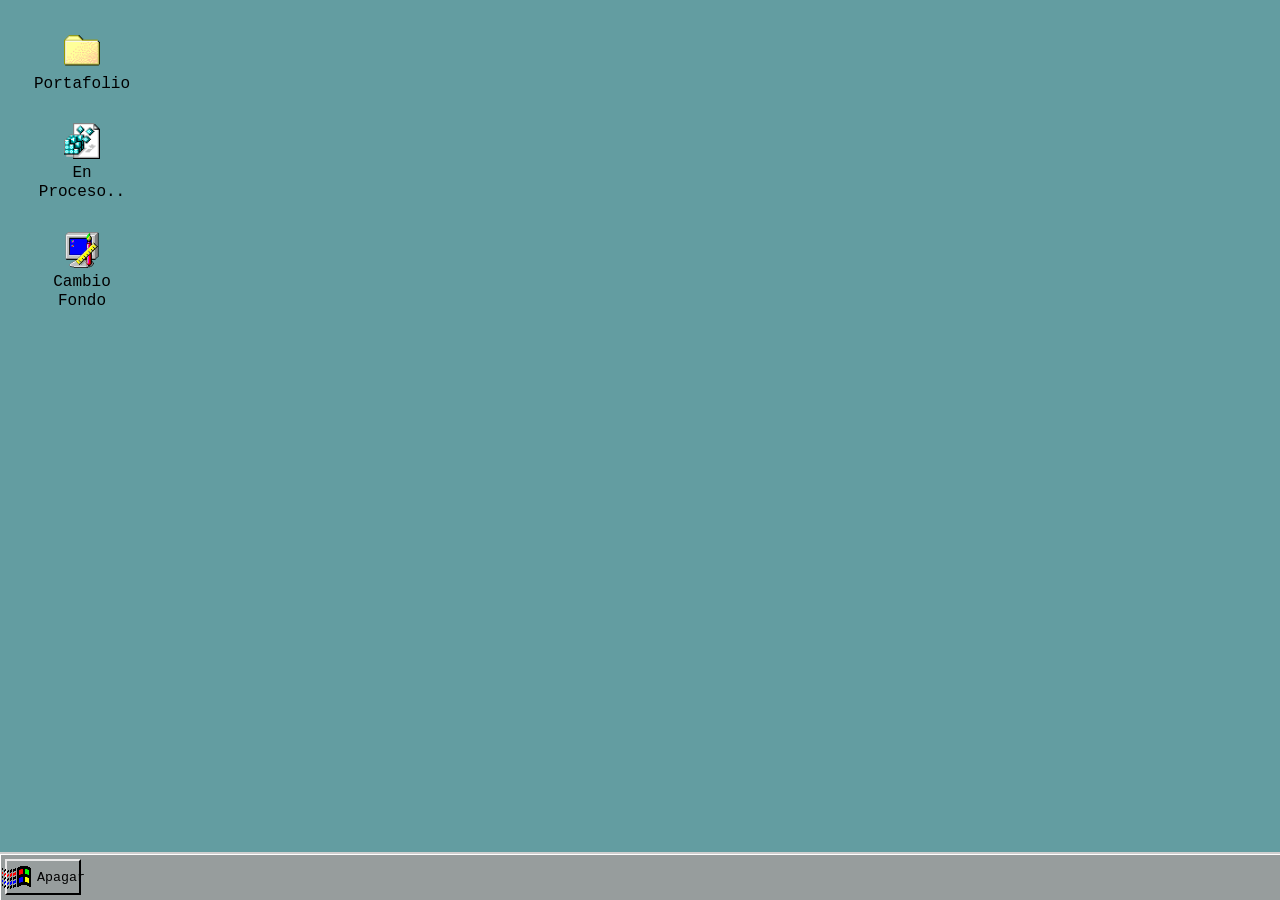
<file: index.html>
<!doctype html>
<html lang="es">
  <head>
    <meta charset="UTF-8" />
    <meta name="viewport" content="width=device-width, initial-scale=1.0" />
    <meta name="robots" content="index, follow" />
    <link rel="canonical" href="https://bypercy.github.io/" />
    <title>Portafolio-Wed</title>
    <link
      rel="icon"
      type="image/png"
      href="icons/computer_explorer_cool-0.png"
    />
    <link rel="stylesheet" href="styles/style.css" />
    <link rel="stylesheet" href="styles/QueryCel.css" />
    <link rel="stylesheet" href="styles/QueryPC1.css" />

    <script src="Scripts/app-escritorio.js"></script>
    <script src="Scripts/movimiento.js"></script>
    <script src="Scripts/Proteccion.js"></script>
    <script src="Scripts/Seleccion.js"></script>
  </head>
  <body>
    <div></div>

    <!--AQUI VAN LOS APP DE ESCRITORIO-->
    <div class="app-escritorio" id="app-texto">
      <figure class="open-windows">
        <img src="icons/directory_closed-3.png" title="ingresa aqui ahora" />
        <figcaption>Portafolio</figcaption>
      </figure>

      <figure class="icon-container">
        <img src="icons/regedit_file-0.png" title="ingresa aqui ahora" />
        <figcaption>En Proceso..</figcaption>
      </figure>

      <figure class="cambio-Fondo">
        <img src="icons/display_properties-4.png" title="ingresa aqui ahora" />
        <figcaption>Cambio Fondo</figcaption>
      </figure>
    </div>

    <div id="desktop" class="desktop">
      <div class="title-bar" id="barra-arrastrable">
        <div class="title-bar-text" id="Windows-title"></div>
        <button id="btn-cerrar">
          <img src="icons/descarga.png" alt="" class="icons-barra-superiror" />
        </button>
      </div>

      <div class="main-content">
        <sidebar class="navigation">
          <div
            class="title-bar"
            style="
              color: black;
              background-color: #cfcece;
              border-left: 2px solid #dddddd;
              border-bottom: 1px solid #333333;
              border-right: 1px solid #333333;
            "
          >
            Navigation
          </div>
          <ul>
            <details class="tree-details">
              <summary>
                <img
                  src="icons/directory_open_file_mydocs-0.png"
                  class="icons-navigation"
                /><span>Proyectos</span>
              </summary>

              <ul>
                <li class="nav-link" data-target="proyecto1">
                  <img
                    src="icons/executable_script-1.png"
                    class="icons-navigation-sub"
                  /><span class="text">Specter-Web</span>
                </li>

                <li class="nav-link" data-target="proyecto2">
                  <img
                    src="icons/executable_script-1.png"
                    class="icons-navigation-sub"
                  /><span class="text">Reseñas-Popeyes</span>
                </li>
              </ul>
            </details>

            <li class="nav-link">
              <img
                src="icons/package-1.png"
                style="margin-left: 12px"
                class="icons-navigation"
              />Habilidades
            </li>
            <li class="nav-link" data-target="acerca_de_mi">
              <img
                src="icons/notepad-1.png"
                style="margin-left: 12px"
                class="icons-navigation"
              />Sobre-mi..(en Proceso)
            </li>
          </ul>
          <!--<video
            src="videos/grok-video-e9123355-de99-416f-8e70-f7f18467461c.mp4"
            autoplay
            loop
            muted
          ></video>-->
        </sidebar>

        <!--CONETENIDO VENTA SELECCION-->

        <div class="windows" id="MainWindow">
          <div class="windows_body" id="dynamic-content">
            Contenido de la ventana...
          </div>
        </div>
      </div>
    </div>
    <div class="taskbar">
      <button class="start-button" onclick="apagarTV()">
        <img src="icons/windows-0.png" alt="" />
        <label>Apagar</label>
      </button>
    </div>
  </body>
</html>
</file>
<file: styles/style.css>
* {
  /* El padding y borde se quedan DENTRO del tamaño */
  box-sizing: border-box;
  margin: 0;
  padding: 0;
}

/*///////////////////*/
/*////ESCRITORIO////*/
/*/////////////////*/
body {
  justify-content: center;
  align-items: center;
  height: 100%;
  margin: 0;
  font-family: "courier new";
  background-color: rgb(99, 157, 161);
}

body img {
  user-select: none;
}

.app-escritorio {
  margin: 30px;
  gap: 5px;
  display: flex;
  flex-direction: column;
  width: fit-content;
  text-align: center;
  user-select: none;
}

.app-escritorio figure {
  padding: 4px 0px 0px 2px;
}
.app-escritorio img {
  width: 4vh;
}

.app-escritorio figcaption {
  margin-bottom: 20px;
  width: 100px;
  word-wrap: break-word;
  line-height: 1.2;
}

.app-escritorio figure:hover {
  background-color: rgba(0, 0, 0, 0.2);
  cursor: pointer;
}

/*///////////////////////////*/
/*///VENTANA DE CONTENIDO///*/
/*/////////////////////////*/
#desktop {
  width: 69%;
  height: 83vh;
  padding: 5px;
  display: flex;
  flex-direction: row;
  background-color: #bdbdbd;
  display: flex;
  flex-direction: column; /*--> Alinea los hijos verticalmente */
  position: absolute;
  z-index: 10; /*->SE SOBREPONE ANTE LOS DEMAS CONTENIDOS*/
  top: 50px;
  left: 50px;
  margin: 0;
  display: none;
  border-left: 3px solid #e7e7e7;
  border-top: 2px solid #e7e7e7;
  border-bottom: 3px solid #333333;
  border-right: 3px solid #333333;
}

.windows {
  background-color: #c0c0c0;
  max-width: 86%;
  min-width: 86%;
  display: flex;
}

.main-content {
  display: flex;
  gap: 5px; /* ->Espacio entre sidebar y ventana */
  padding: 5px;
}

#dynamic-content {
  height: 77vh; /* ->Ajusta esta altura según el tamaño de tu ventana */
  overflow-y: auto; /*->AUTO aparce el scroll solo si es necesario*/
  overflow-x: hidden;
  scrollbar-width: none;
  background-color: #d1cfcf;
  border-top: 2px inset #333333;
  border-left: 2px inset #333333;
  box-shadow: inset 2px 0 0 0 #e9e9e9;
  padding: 12px;
  flex: 1;
  border-right: 2px solid #555555;
  box-shadow: inset 2px 0 0 0 #e9e9e9;
  border-bottom: 1px solid #5a5a5a;
}

#btn-cerrar {
  background-color: transparent;
  border: none;
}

.icons-barra-superiror {
  background-color: #929292;
  border-top: 2px solid #dbdbdb;
  border-left: 2px solid #dbdbdb;
  border-bottom: 1px solid #5e5e5e;
  border-right: 1px solid #5e5e5e;
  width: 24px;
}

.icons-barra-superiror:hover {
  background-color: #b8b6b6;
  border-top: 1px solid #5e5e5e;
  border-left: 1px solid #4d4d4d;
  border-bottom: 2px solid #dbdbdb;
  border-right: 2px solid #dbdbdb;
  cursor: pointer;
}

.linea-dinamica {
  position: absolute;
  left: 100%;
  bottom: -3px;
  height: 3px; /* Grosor de la línea */
  background-color: #4e4e4e;
  border-bottom: 1px solid #ffffff;
  pointer-events: none;
  z-index: 5;
}

.title-bar {
  display: table-row;
  background-color: #363b81;
  color: #fff;
  padding: 4px;
  font-weight: bold;
  display: flex;
  justify-content: space-between;
  align-items: center;
  cursor: grab;
  min-height: 35px;
  user-select: none;
}

#windows-title {
  display: flex;
  background-color: #363b81;
  color: #fff;
  padding: 4px;
  font-weight: bold;
  justify-content: center;
}

#Windows-title,
#windows-title {
  text-align: start;
}

.title-bar-text {
  flex: 1;
}

.windows_body {
  padding: 8px;
  flex: 1;
}
.navigation {
  position: relative;
  width: 15%;
  border-right: 2px solid #dddddd;
  box-shadow: inset -1px 0 0 0 #808080;
  border-bottom: 2px solid #dddddd;
  border-top: 2px solid #333333;
  border-left: 2px solid #333333;
}

.navigation ul {
  list-style: none;
  padding: 0;
  margin: 0;
  background-color: transparent;
}

.navigation summary {
  padding: 4px;
}

.navigation summary:hover {
  cursor: pointer;
  background-color: #2c2caf;
  color: white;
}

.navigation li {
  padding: 4px;
  margin-top: 5px;
}

.navigation li:hover {
  background-color: #000080;
  color: #fff;
  cursor: pointer;
}

.navigation video {
  width: 98%;
  margin: 0px -4px;
  margin-top: 251px;
  background-color: #929292;
  border-top: 3px solid #e9e9e9;
  border-left: 3px solid #e9e9e9;
  border-bottom: 3px solid #5e5e5e;
  border-right: 3px solid #5e5e5e;
}

.nav-link {
  display: flex;
  align-items: flex-start;
  list-style: none;
}

.text {
  word-wrap: break-word;
  line-height: 1.2;
}

.icons-navigation {
  margin: 0px 5px 00px -10px;
  padding: 0;
  width: 20px;
}

.icons-navigation-sub {
  margin: 0px 5px 0px 25px;
  padding: 0;
  width: 20px;
}

.taskbar {
  bottom: 0;
  left: 0;
  width: 100%;
  height: 40px;
  background-color: #9e9e9ee5;
  display: flex;
  position: fixed;

  align-items: center;
  padding: 23px 5px;
  border-top: 2px solid #cfcfcf;
  box-shadow: inset 1px 1px 0 #fff;
  z-index: 999;
}

.start-button {
  background-color: #9e9e9ee5;
  width: 6%;
  border-top: 2px solid #e9e9e9;
  border-left: 2px solid #e9e9e9;
  font-family: "Courier New";
  display: flex;
  align-items: center; /*->Centra verticalmente el contenido */
  justify-content: center; /*->Centra horizontalmente el contenido */
  gap: 4px;
  background: transparent;
}

.start-button label {
  display: inline-flex;
}

.start-button:hover {
  background-color: #c0c0c0;
  border-bottom: 2px solid #d4d4d4;
  border-right: 2px solid #dadada;
  border-top: 3px solid #797979;
  border-left: 3px solid #7c7c7c;

  font-family: "Courier New";
}
</file>
<file: styles/QueryCel.css>
@media screen and (max-width: 500px) {
  #desktop {
    width: 100% !important;
    height: calc(100vh - 40px) !important;
    top: 0 !important;
    left: 0 !important;
    border: none !important;
  }

  .windows {
    /* Liberamos el ancho interno */
    max-width: 100% !important;
    min-width: 100% !important;
  }

  .main-content {
    /* El sidebar se pone arriba del contenido */
    flex-direction: column;
    overflow-y: auto;
  }

  .navigation {
    width: 100%; /* El sidebar ahora ocupa todo el ancho */
    border-right: none;
    border-bottom: 2px inset #333333;
    height: auto;
  }

  #dynamic-content {
    height: auto; /* Que crezca según el contenido */
    padding: 8px; /* Un poco menos de espacio para aprovechar la pantalla */
  }

  .start-button {
    width: 26%;
  }
}

/*//////////////////////////////*/
/*////QUERY PARA CELULARES/////*/
/*////////////////////////////*/

@media screen and (max-width: 500px) {
  .tabs {
    /*Quitamos el absolute para que fluya con el contenido del modal*/
    position: relative !important;
    width: 100% !important;
    z-index: 20;
  }

  .tabs ul {
    /*Cambiamos fixed por sticky o relative */
    position: relative !important;
    width: 100% !important;
    margin: 0 !important;
    padding: 5px 10px !important;

    /*Activamos el scroll horizontal si hay muchas pestañas */
    display: flex !important;
    overflow-x: auto !important;
    overflow-y: hidden !important;
    white-space: nowrap !important;
    box-sizing: border-box;
    -webkit-overflow-scrolling: touch; /*->Scroll suave en iOS */
  }
  .tabs ul::-webkit-scrollbar {
    height: 0px; /*->Ocultar la barra de scroll para que se vea más limpio*/
  }

  .tabs li {
    /* Evitamos que las pestañas se encojan */
    flex: 0 0 auto !important;
    margin: 0 5px 0 0 !important;
    padding: 6px 15px !important;
    height: auto !important;
  }

  /*Ajustamos la línea decorativa inferior*/
  .tabs ul::after {
    width: 100% !important;
    left: 0 !important;
  }

  /*Ajuste para el estado seleccionado en móvil*/
  .tabs li:hover,
  .tabs li.is-selected {
    margin-top: 0 !important; /*->Evitamos saltos bruscos en móvil */
    transform: translateY(-2px); /*->Un efecto más sutil */
    border-bottom: none !important;
  }

  /*//////////////////////////////////////////*/
  /*//REESTRUCTURACIÓN TOTAL DEL CONTENEDOR//*/
  /*////////////////////////////////////////*/
  .container-text {
    display: flex !important;
    flex-direction: column !important;
    grid-template-areas: none !important; /*->Anulamos el mapa de escritorio*/
    grid-template-columns: 1fr !important; /*->Una sola columna si decidiera seguir siendo grid */
    margin: 0 !important;
    padding: 10px !important;
    gap: 20px !important;
    width: 100% !important;
    box-sizing: border-box;
  }

  /*////////////////////////////////////////////////////////////////*/
  /*/////RESET DE ÁREAS (Hacemos que todos se comporten igual)/////*/
  /*//////////////////////////////////////////////////////////////*/
  #Header-Info,
  #TextPS1,
  #ImagenPS1,
  #TextPS2,
  .Icon-Acompañante,
  #Text-Proceso,
  #Diagrama-Bloque,
  #Galeria,
  #Desarroladores {
    grid-area: auto !important; /*->Ignoran su posición en el mapa anterior */
    width: 100% !important;
    margin-left: 0 !important; /*->Eliminamos los márgenes negativos */
    position: static !important;
  }
  /*/////////////////////////////////////////////////*/
  /*////////AJUSTES ESPECÍFICOS DE ELEMENTOS////////*/
  /*///////////////////////////////////////////////*/
  #ImagenPS1 {
    width: 100% !important;
    max-height: 300px;
    object-fit: cover;
  }

  /*El gato*/
  .Icon-Acompañante img {
    width: 80px !important; /* Tamaño fijo para que no sea gigante */
    height: auto !important;
    margin: 10px auto !important; /* Centrado */
    display: block;
  }

  /* Diagramas y Galerías */
  #Diagrama-Bloque h2,
  #Galeria h2,
  #Desarroladores h2 {
    margin: 0 auto 15px auto !important;
    width: 90% !important;
    text-align: center;
    margin-left: 0 !important;
  }

  #Diagrama-Bloque img {
    margin-top: 0 !important;
    width: 100% !important;
  }

  /* Filas de la galería (transformar a verticales) */
  .arriba,
  .medio,
  .abajo {
    flex-direction: column !important;
    align-items: center;
    gap: 15px;
  }

  .arriba img,
  .medio img,
  .abajo img {
    width: 100% !important;
  }

  /* Botones de interacción */
  .Interaccion-Botones {
    flex-direction: column !important;
    gap: 10px !important;
    margin-top: 10px !important;
  }

  .Interaccion-Botones button {
    width: 100% !important;
    height: 45px !important; /*-> Más grande para el dedo */
  }

  /* Pestañas (Tabs) */
  .tabs ul {
    width: 100% !important;
    margin: 0 !important;
    position: relative !important;
    overflow-x: auto !important; /*->Scroll lateral si hay muchas */
    display: flex !important;
    padding: 10px 5px !important;
  }
}
</file>
<file: styles/QueryPC1.css>
@media screen and (max-width: 1550px) {
  /* 1. TABS: Ancho automático al contenedor */
  .tabs ul {
    width: 57.7% !important;
    margin: -12px 0 0 -12px !important;
    padding: 2px 10px !important;
  }

  #dynamic-content {
    height: 550px;
  }

  /* 2. GRID: Proporciones equilibradas (Columna izquierda, centro imagen, derecha vacía/ajuste) */
  .container-text {
    display: grid !important;
    grid-template-columns: 250px 1fr 200px !important; /* Definimos anchos lógicos */
    grid-template-areas:
      "header   imagen  imagen"
      "texto    imagen  imagen"
      "boton    imagen  imagen"
      "gato     proceso proceso"
      "diagrama diagrama diagrama"
      "galeria  galeria  galeria"
      "equipo   equipo   equipo" !important;
    gap: 15px !important;
    margin: 0 auto !important;
    max-width: 1200px; /* Limitamos el ancho total para que no se vea "gigante" */
  }

  .Interaccion-Botones button {
    width: 190px !important;
    height: 30px;
    background-color: #adadad;
    border-top: 2px solid #e9e9e9;
    border-left: 2px solid #e9e9e9;
    border-bottom: 2px solid #797979;
    border-right: 2px solid #797979;
    cursor: pointer;
  }

  .Interaccion-Botones a {
    padding: 6px 50px !important;
  }

  /* 3. IMAGEN PRINCIPAL: Tamaño contenido */
  #ImagenPS1 {
    grid-area: imagen;
    width: auto !important;
    max-width: 100% !important;
    max-height: 400px !important; /* Reducimos la altura para que no empuje todo abajo */
    margin: 0 auto !important;
    display: block;
  }

  /* 4. RESET DE ALINEACIÓN (Adiós a los márgenes negativos) */
  #Diagrama-Bloque,
  #Galeria,
  #Desarroladores {
    margin: 0 !important; /* Cero márgenes negativos */
    width: 100% !important;
    display: flex;
    flex-direction: column;
    align-items: center; /* Todo centrado en su propio bloque */
  }

  /* 5. TÍTULOS: Tamaño reducido */
  #Diagrama-Bloque h2,
  #Galeria h2,
  #Desarroladores h2 {
    margin: 15px auto !important;
    width: auto !important;
    min-width: 200px;
    height: auto !important;
    padding: 5px 15px !important;
    font-size: 1.1rem !important;
    text-align: center;
    position: static !important; /* Quitamos posicionamientos raros */
  }

  /* 6. GALERÍA: Imágenes pequeñas y alineadas */
  .arriba {
    width: 86%;
  }

  .medio,
  .abajo {
    display: flex !important;
    flex-direction: row !important;
    justify-content: center !important;
    gap: 10px !important;
    width: 100% !important;
  }

  .medio img,
  .abajo img {
    width: 350px !important; /* Tamaño fijo pequeño para la galería */
    height: 200px !important;
  }

  /* 7. GATO Y PROCESO */
  .Icon-Acompañante img {
    width: 70px !important;
    height: 50px !important;
    margin-top: -30px !important;
  }

  #Text-Proceso {
    font-size: 14px !important;
    padding: 8px !important;
    margin: 0 !important;
    margin-bottom: 30px !important;
  }

  /* 8. DESARROLLADORES: Perfiles pequeños */
  .perfil img {
    width: 100px !important;
    height: 100px !important;
  }

  .fila-items {
    gap: 15px !important;
  }
}
</file>
